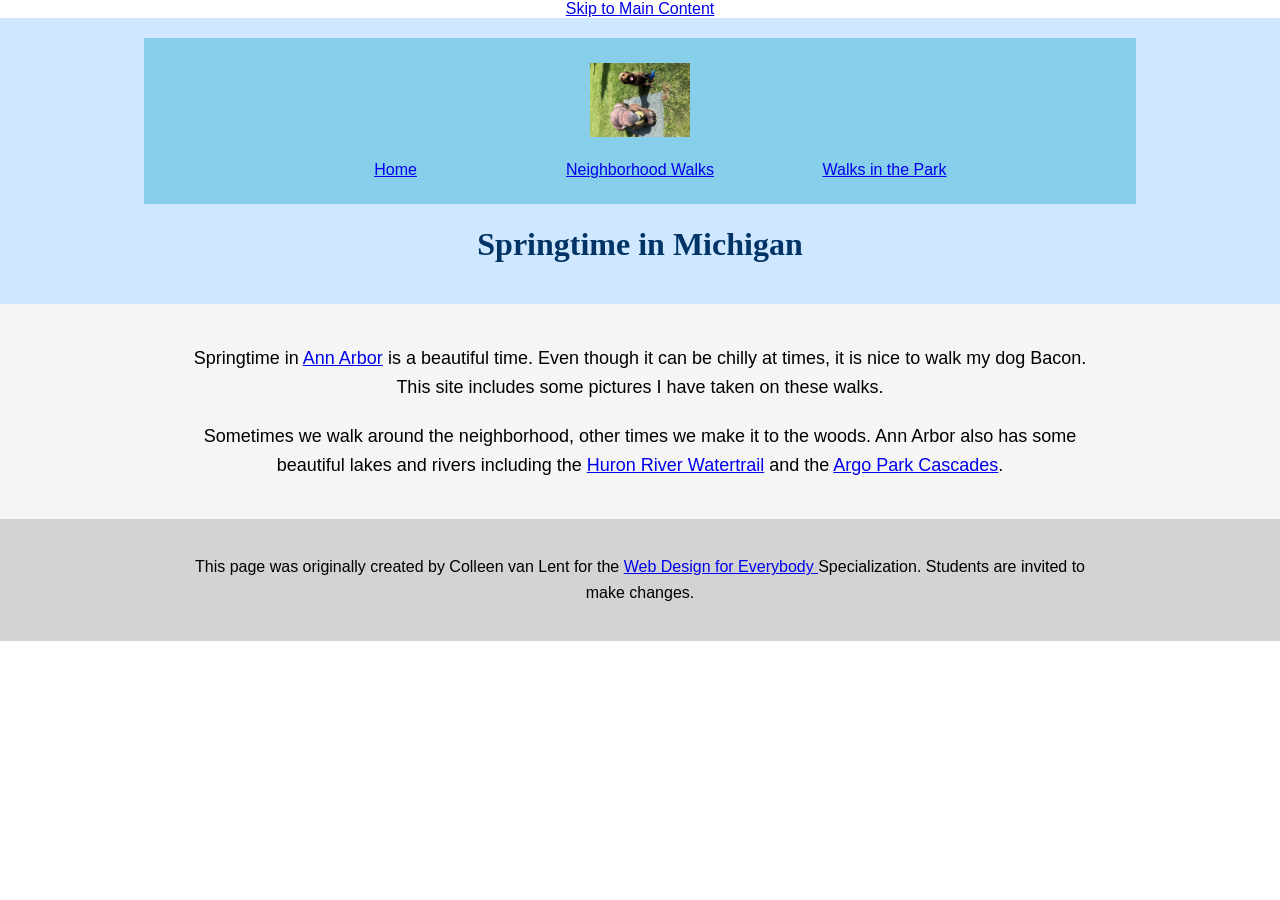
<file: index.html>
<!DOCTYPE html>
<html lang="en">

<head>
  <meta charset="utf-8">
  <meta name="viewport" content="width=device-width">
  <title>Springtime In Michigan</title>
  <link rel="stylesheet" href="css/style.css">
</head>

<body>

  <a href="#main-content">Skip to Main Content</a>

  <header>

    <nav>
      <img src="images/BaconGallupPark.jpg" width="200" alt="Brown Labradoodle sitting next to a statue.">

      <ul>
        <li><a href="index.html">Home</a></li>
        <li><a href="neighborhood.html">Neighborhood Walks</a></li>
        <li><a href="parks.html">Walks in the Park</a></li>
      </ul>
    </nav>

    <h1>Springtime in Michigan</h1>

  </header>

  <main id="main-content">

    <p>
      Springtime in <a href="https://www.michigan.org/city/ann-arbor">Ann Arbor</a> is a beautiful time. Even though
      it can be chilly at times, it is nice to walk my dog Bacon. This site includes some pictures I have taken on
      these walks.
    </p>

    <p>
      Sometimes we walk around the neighborhood, other times we make it to the woods. Ann Arbor also has some
      beautiful lakes and rivers including the
      <a href="https://www.annarbor.org/things-to-do/recreation-outdoors/huron-river/">Huron River Watertrail</a>
      and the
      <a href="https://www.a2gov.org/departments/Parks-Recreation/parks-places/argo/pages/default.aspx">Argo Park Cascades</a>.
    </p>

  </main>

  <footer>
    <p>
      This page was originally created by Colleen van Lent for the
      <a href="https://www.coursera.org/specializations/web-design">
        Web Design for Everybody
      </a>
      Specialization. Students are invited to make changes.
    </p>
  </footer>

</body>

</html>
</file>
<file: css/style.css>
body {
    font-family: Arial, Helvetica, sans-serif;
    font-size: 16px;
    text-align: center;
    margin: 0;
}

header {
    background-color: #cfe8ff;
    padding: 20px;
}

nav {
    background-color: #87ceeb;
    padding: 15px 0;
    display: inline-block;
    width: 80%;
}

nav ul {
    padding: 0;
    margin: 0;
}

nav img {
    width: 10%;
}

li {
    display: inline-block;
    width: 220px;
    padding: 10px;
}

main {
    background-color: #f5f5f5;
    font-size: 18px;
    padding: 20px;
}

footer {
    background-color: #d3d3d3;
    padding: 15px;
}

h1 {
    text-align: center;
    font-family: Georgia, serif;
    color: #003366;
}

p {
    line-height: 1.6;
    max-width: 900px;
    margin: 20px auto;
}

img {
    margin: 10px;
}

main div {
    text-align: center;
}

.grid {
    display: grid;
    grid-template-columns: 40% 40%;
    justify-content: space-evenly;
    align-items: start;
    row-gap: 20px;
}

.grid img {
    width: 100%;
}

.flex {
    display: flex;
    flex-wrap: wrap;
    justify-content: space-around;
}
</file>
